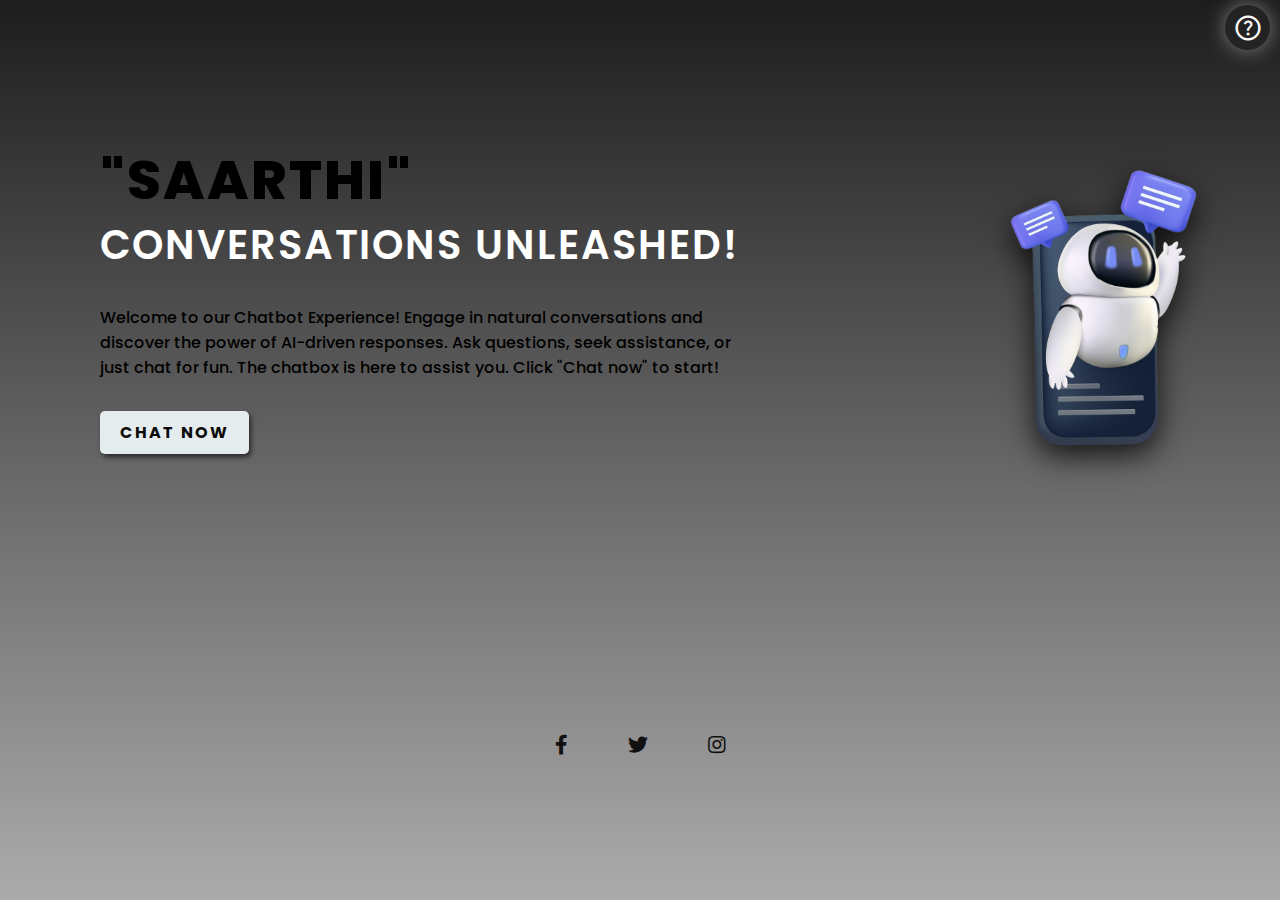
<file: TASK-1/index.html>
<!DOCTYPE html>
<html lang="en" dir="ltr">
  <head>
    <meta charset="utf-8">
    <meta name="viewport" content="width=device-width, initial-scale=1.0">
    <title>Saarthi-home</title>
    <link rel="stylesheet" href="home.css">
    <link rel="stylesheet" href="https://cdnjs.cloudflare.com/ajax/libs/font-awesome/5.14.0/css/all.min.css">
    <link rel="stylesheet" href="https://fonts.googleapis.com/css2?family=Material+Symbols+Outlined:opsz,wght,FILL,GRAD@48,400,0,0" />
    <link rel="stylesheet" href="https://fonts.googleapis.com/css2?family=Material+Symbols+Rounded:opsz,wght,FILL,GRAD@48,400,1,0" />
  </head>
  <body>
   
   <section>
    <div class="btn-help">
      <span class="material-symbols-outlined">help</span>
      <div class="text-section">
        <h5>About</h5>
        <p>
          "Experience intelligent conversations with SAARTHI powered by OpenAI's advanced GPT-3.5 Turbo engine."
        </p>
      </div>
    </div>
    <div class="bg">
      <img src="bg.png">
      <div class="content">
        <div class="info">
          <h2>"SAARTHI"<br><span>conversations unleashed!</span></h2>
          <p>Welcome to our Chatbot Experience! Engage in natural conversations and discover the power of AI-driven responses. Ask questions, seek assistance, or just chat for fun. The chatbox is here to assist you. Click "Chat now" to start!</p>
          <a href="main.html" class="info-btn">chat now</a>
        </div>
      </div>
    </div>
      <div class="media-icons">
        <a href="#"><i class="fab fa-facebook-f"></i></a>
        <a href="#"><i class="fab fa-twitter"></i></a>
        <a href="#"><i class="fab fa-instagram"></i></a>
      </div>

    </section>
  </body>
</html>
</file>
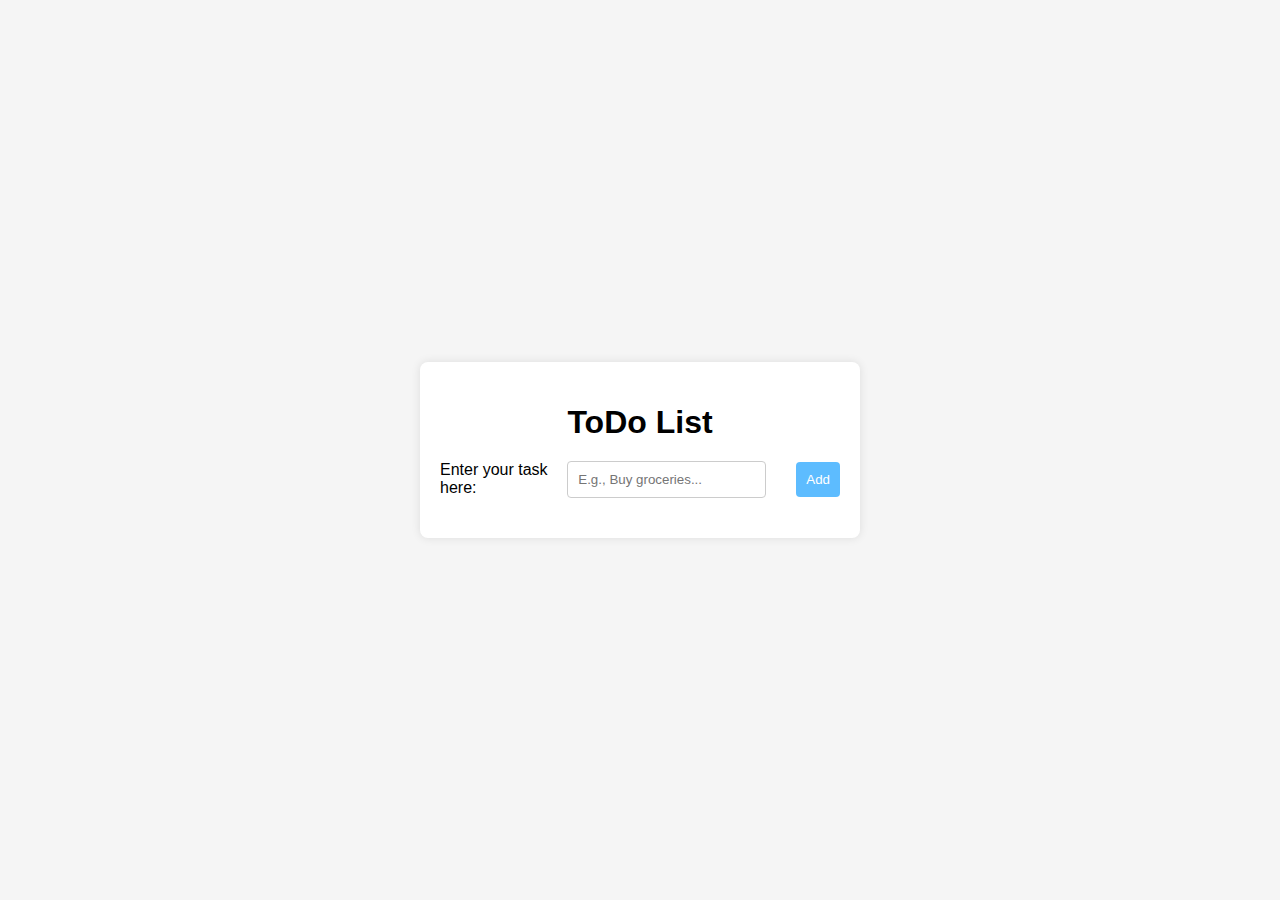
<file: TASK-2/index.html>
<!DOCTYPE html>
<html lang="en">
<head>
    <meta charset="UTF-8">
    <meta name="viewport" content="width=device-width, initial-scale=1.0">
    <title>ToDo List App</title>
    <link rel="stylesheet" href="styles.css">
    <link rel="stylesheet" href="https://cdnjs.cloudflare.com/ajax/libs/font-awesome/6.0.0-beta3/css/all.min.css">
</head>

<body>
    <div class="container">
        <h1>ToDo List</h1>
        <form id="todoForm">
            <label for="listname">Enter your task here:</label>
            <input type="text" id="listname" placeholder="E.g., Buy groceries...">
            <button type="submit">Add</button>
        </form>
        <div id="todoList"></div>
    </div>
    <script src="script.js"></script>
</body>
</html>
</file>
<file: TASK-1/home.css>
@import url('https://fonts.googleapis.com/css2?family=Poppins:wght@200;300;400;500;600;700;800;900&display=swap');

*{
  margin: 0;
  padding: 0;
  box-sizing: border-box;
  font-family: "Poppins", sans-serif;
}
body {
  overflow-y: hidden;
}
section{
  position: relative;
  width: 100%;
  min-height: 100vh;
  display: flex;
  flex-direction: column;
  justify-content: flex-start;
  background: linear-gradient(rgb(29, 29, 29),rgb(172, 171, 172));
  background-size: cover;
  background-position: center;
  
}
img{
  max-width: 450px;
  float:right;
  margin:100px 268px;
  filter: drop-shadow(0 10px 15px rgba(0, 0, 0, 0.8));
}


.content{
  max-width: 650px;
  margin: 60px 100px;
  
}

.content .info h2{
  color: #000000;
  font-size: 55px;
  text-transform: uppercase;
  font-weight: 800;
  letter-spacing: 2px;
  line-height: 60px;
  margin-bottom: 30px;
  margin-top: 100px;
}

.content .info h2 span{
  color: #fff;
  font-size: 40px;
  font-weight: 600;
}

.content .info p{
  font-size: 16px;
  font-weight: 500;
  margin-bottom: 40px;
}

.content .info-btn{
  color: #0c0c0c;
  background: #e4ecee;
  text-decoration: none;
  text-transform: uppercase;
  font-weight: 700;
  letter-spacing: 2px;
  padding: 10px 20px;
  border-radius: 5px;
  transition: 0.3s;
  transition-property: background;
  box-shadow: 2px 3px 5px rgba(0, 0, 0, 0.6);
}

.content .info-btn:hover{
  background: #171717;
  color:#e4ecee;
}

.media-icons{
  display: flex;
  justify-content: center;
  align-items: center;
  margin: auto;
}

.media-icons a{
  position: relative;
  color: #111;
  font-size: 20px;
  transition: 0.3s;
  margin-bottom: 10px;
  transition-property: transform;
}

.media-icons a:not(:last-child){
  margin-right: 60px;
}

.media-icons a:hover{
  transform: scale(1.5);
}

#check{
  z-index: 3;
  display: none;
}

/* Responsive CSS */

@media (max-width: 960px){

  .content .info h2{
    font-size: 45px;
    line-height: 50px;
  }

  .content .info h2 span{
    font-size: 40px;
    font-weight: 600;
  }

  .content .info p{
    font-size: 14px;
  }
}

@media (max-width: 560px){
  .content .info h2{
    font-size: 35px;
    line-height: 40px;
  }

  .content .info h2 span{
    font-size: 30px;
    font-weight: 600;
  }

  .content .info p{
    font-size: 14px;
  }
}
/* help icon */
.btn-help {
  width: 45px;
  height: 45px;
  background:#232323;
  border-radius: 50%;
  cursor: pointer;
  box-shadow: 0 0 20px rgb(128, 127, 127);
  display: flex;
  justify-content: center;
  align-items: center;
  transition: all 0.7s ease-in-out;
  margin-left: auto;
  margin-right: 10px;
  margin-top: 5px;
  overflow: hidden;
}
.btn-help:hover {
  background: #eee;
  border-radius: 15px;
  width: 250px;
  height: 300px;
  overflow: hidden;
}
.btn-help span {
  position: absolute;
}
.btn-help:hover span {
  opacity: 0;
}
.btn-help span {
  font-size: 30px;
  color: #fbf8f8;
}
.text-section {
  padding: 20px;
  opacity: 0;
}
.btn-help:hover .text-section {
  animation: forwards fadeIn 0.7s 0.5s ease-in-out;
}
@keyframes fadeIn {
  0% {
    opacity: 0;
  }
  100% {
    opacity: 1;
  }
}
@media screen and (max-width:1350px){
  img{
    width:350px;
    margin:100px 8px;
    float:right;
  }
}

@media screen and (max-width:984px){
  .btn-help{
    display: none;
  }
  img{
    display: none;
  }
  .content{
    margin: 50px;
  }
}
</file>
<file: TASK-2/styles.css>
body {
    font-family: "Open Sans", sans-serif;
    background-color: #f5f5f5;
    margin: 0;
    padding: 0;
    display: flex;
    justify-content: center; 
    align-items: center; 
    height: 100vh; 
}

.container {
    width: 80vw; 
    max-width: 400px; 
    padding: 20px;
    background-color: #fff;
    border-radius: 8px;
    box-shadow: 0 0 10px rgba(0, 0, 0, 0.1);
}

h1 {
    text-align: center;
    margin-bottom: 20px;
}


#todoForm {
    display: flex;
    align-items: center;
    justify-content: space-between;
    margin-bottom: 20px;
}

#listname {
    flex: 1;
    padding: 10px;
    border: 1px solid #ccc;
    border-radius: 4px;
    margin-right: 30px;
}

#todoForm button {
    background-color: #0095ffa2;
    color: white;
    border: none;
    padding: 10px;
    border-radius: 4px;
    cursor: pointer;
    transition: background-color 0.3s;
}

#todoForm button:hover {
    background-color: #007bff;
}


#todoList {
    list-style-type: none;
    padding: 0;
}

#todoList li {
    background-color: #f9f9f9;
    border: 1px solid #e9e9e9;
    padding: 10px;
    margin-bottom: 10px;
    border-radius: 4px;
    display: flex;
    align-items: center;
}

#todoList span {
    flex: 1;
}

#todoList i {
    cursor: pointer;
    margin-left: 10px;
    transition: color 0.3s;
}

#todoList i:hover {
    color: #007bff;
    transform: scale(1.5);
}
</file>
